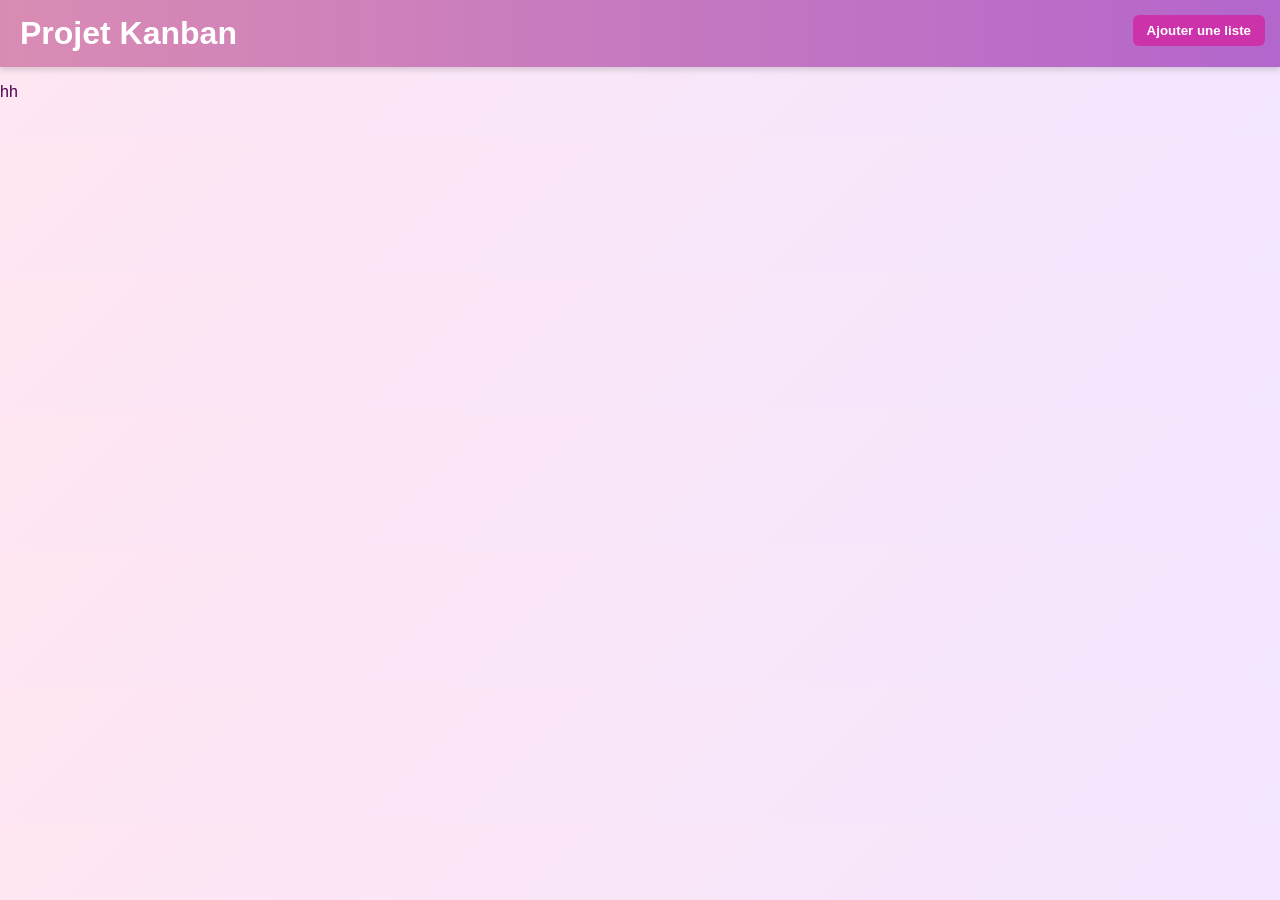
<file: index.html>
<!DOCTYPE html>
<html lang="fr">

<head>
    <meta charset="UTF-8">
    <meta name="viewport" content="width=device-width, initial-scale=1.0">
    <title>Kanban Board</title>
    <link rel="stylesheet" href="style.css">
</head>

<body>

    <header class="header">
        <h1>Projet Kanban</h1>
        <button class="add-list-btn">Ajouter une liste</button>
    </header>
    <p>hh</p>

    <main class="board"></main>

    <script src="main.js"></script>
</body>

</html>
</file>
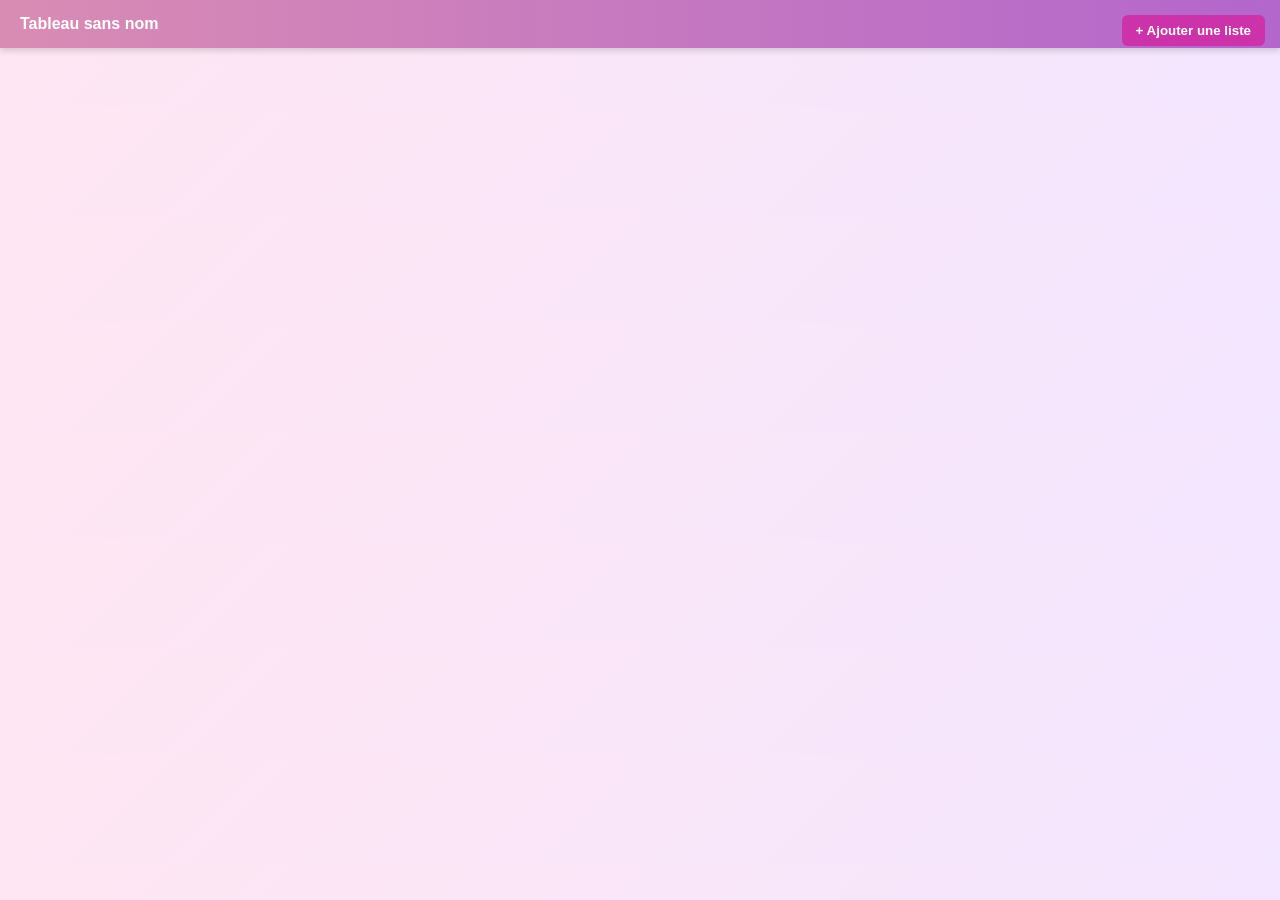
<file: board.html>
<!DOCTYPE html>
<html lang="fr">

<head>
    <meta charset="UTF-8">
    <title>Tableau - Mini Trello</title>
    <link rel="stylesheet" href="style.css">
</head>

<body class="board-page">

    <header id="board-title" role="heading" aria-level="1" aria-label="Titre du tableau"></header>

    <div class="board-container">

        <div class="board" role="region" aria-labelledby="board-title">

        </div>

        <button class="add-list-btn" aria-label="Ajouter une nouvelle liste">
            + Ajouter une liste
        </button>
    </div>

    <script src="main.js"></script>
    <script>
        const title = localStorage.getItem("currentBoard") || "Tableau sans nom";
        const boardTitle = document.getElementById("board-title");
        boardTitle.textContent = title;
        boardTitle.setAttribute("aria-label", `Tableau : ${title}`);
    </script>
</body>

</html>
</file>
<file: style.css>
:root {
    --color-bg: linear-gradient(135deg, #ffe6f2, #f3e6ff);
    --color-text: #4a004e;
    --color-header: linear-gradient(90deg, #d98cb3, #b366cc);
    --color-btn-primary: #b84dff;
    --color-btn-primary-hover: #9a33e6;
    
    --color-btn-secondary: #cc33aa;
    --color-btn-secondary-hover: #b82e99;
    --color-btn-task: #9966cc;
    --color-btn-task-hover: #7a4da6;
    --color-danger: #800040;
    --color-danger-hover: #cc0066;
    --color-list-bg: #fff0f6;
    --color-list-header: #f3c6e6;
    --color-task-bg: #f3e6ff;
    --color-task-hover: #e6ccff;
}


body {
    font-family: Arial, sans-serif;
    margin: 0;
    padding: 0;
    background: var(--color-bg);
    color: var(--color-text);
}

header {
    display: flex;
    justify-content: space-between;
    align-items: center;
    background: var(--color-header);
    padding: 15px 20px;
    color: #fff;
    font-weight: bold;
    box-shadow: 0 3px 6px rgba(0, 0, 0, 0.15);
}

header h1 {
    margin: 0;
}

button {
    padding: 8px 14px;
    border: none;
    border-radius: 6px;
    cursor: pointer;
    font-weight: bold;
    transition: background-color 0.3s, transform 0.2s;
}

.new-board-btn {
    padding: 15px 25px;
    font-size: 18px;
    border-radius: 8px;
    background: var(--color-btn-primary);
    color: #fff;
}

.new-board-btn:hover {
    background: var(--color-btn-primary-hover);
}

.add-list-btn {
    position: fixed;
    top: 15px;
    right: 15px;
    background: var(--color-btn-secondary);
    color: #fff;
}

.add-list-btn:hover {
    background: var(--color-btn-secondary-hover);
}

.add-task-btn {
    background: var(--color-btn-task);
    color: #fff;
    margin: 8px auto;
    display: block;
    width: 92%;
}

.add-task-btn:hover {
    background: var(--color-btn-task-hover);
}

/* Boutons suppression */
.list-header button,
.task .remove-task {
    background: transparent;
    color: var(--color-danger);
    font-size: 16px;
}

.list-header button:hover,
.task .remove-task:hover {
    color: var(--color-danger-hover);
}


body.home {
    text-align: center;
    margin-top: 100px;
}

.board-container {
    display: flex;
    align-items: flex-start;
    padding: 20px;
    gap: 20px;
}

.board {
    display: flex;
    align-items: flex-start;
    gap: 20px;
    overflow-x: auto;
    padding-bottom: 20px;
}

/* ====== Liste ====== */
.list {
    background: var(--color-list-bg);
    border: 2px solid #d98cb3;
    border-radius: 8px;
    width: 250px;
    min-height: 120px;
    flex-shrink: 0;
    box-shadow: 0 2px 6px rgba(128, 0, 128, 0.15);
    display: flex;
    flex-direction: column;
}

.list-header {
    display: flex;
    justify-content: space-between;
    align-items: center;
    background: var(--color-list-header);
    padding: 8px 10px;
    font-weight: bold;
    border-bottom: 1px solid #d98cb3;
    color: #660033;
    border-radius: 8px 8px 0 0;
}


.task {
    background: var(--color-task-bg);
    border: 1px solid #b366cc;
    border-radius: 6px;
    padding: 8px;
    margin: 8px;
    position: relative;
    color: #330033;
    font-weight: 500;
    cursor: grab;
    box-shadow: 0 2px 4px rgba(179, 102, 204, 0.2);
    transition: transform 0.2s, background-color 0.3s;
}

.task:hover {
    transform: scale(1.02);
    background: var(--color-task-hover);
}
</file>
